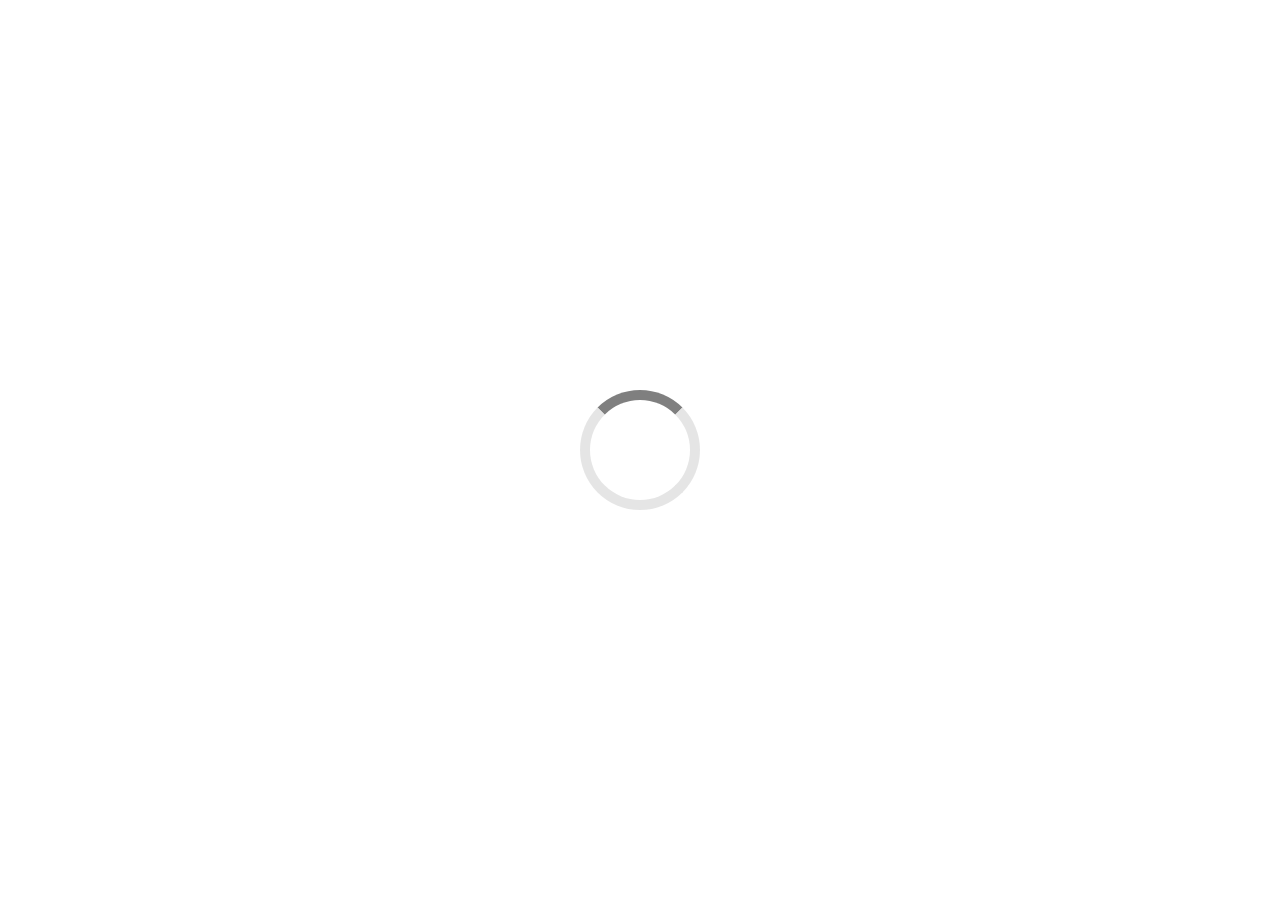
<file: ImageBuild/deploy/webserver/webclient.html>
<!DOCTYPE html><html lang="en"><head>
  <meta charset="utf-8">
  <title>Mgweb</title>
  <base href=".">
  <meta name="viewport" content="width=device-width, initial-scale=1">
  <link rel="icon" type="image/x-icon" href="favicon.ico">
<link rel="stylesheet" href="styles.b0e175b29efe8076.css" media="print" onload="this.media='all'"><noscript><link rel="stylesheet" href="styles.b0e175b29efe8076.css"></noscript></head>
<body>
  <app-root></app-root>
<script src="runtime.807ce020e4f7072e.js" type="module"></script><script src="polyfills.02e382545a4b0af5.js" type="module"></script><script src="main.3b94483bfff0ab30.js" type="module"></script>

</body></html>
</file>
<file: ImageBuild/deploy/webserver/styles.b0e175b29efe8076.css>
.mat-badge-content{font-weight:600;font-size:12px;font-family:Roboto,Helvetica Neue,sans-serif}.mat-badge-small .mat-badge-content{font-size:9px}.mat-badge-large .mat-badge-content{font-size:24px}.mat-h1,.mat-headline,.mat-typography .mat-h1,.mat-typography .mat-headline,.mat-typography h1{font:400 24px/32px Roboto,Helvetica Neue,sans-serif;letter-spacing:normal;margin:0 0 16px}.mat-h2,.mat-title,.mat-typography .mat-h2,.mat-typography .mat-title,.mat-typography h2{font:500 20px/32px Roboto,Helvetica Neue,sans-serif;letter-spacing:normal;margin:0 0 16px}.mat-h3,.mat-subheading-2,.mat-typography .mat-h3,.mat-typography .mat-subheading-2,.mat-typography h3{font:400 16px/28px Roboto,Helvetica Neue,sans-serif;letter-spacing:normal;margin:0 0 16px}.mat-h4,.mat-subheading-1,.mat-typography .mat-h4,.mat-typography .mat-subheading-1,.mat-typography h4{font:400 15px/24px Roboto,Helvetica Neue,sans-serif;letter-spacing:normal;margin:0 0 16px}.mat-h5,.mat-typography .mat-h5,.mat-typography h5{font:400 11.62px/20px Roboto,Helvetica Neue,sans-serif;margin:0 0 12px}.mat-h6,.mat-typography .mat-h6,.mat-typography h6{font:400 9.38px/20px Roboto,Helvetica Neue,sans-serif;margin:0 0 12px}.mat-body-strong,.mat-body-2,.mat-typography .mat-body-strong,.mat-typography .mat-body-2{font:500 14px/24px Roboto,Helvetica Neue,sans-serif;letter-spacing:normal}.mat-body,.mat-body-1,.mat-typography .mat-body,.mat-typography .mat-body-1,.mat-typography{font:400 14px/20px Roboto,Helvetica Neue,sans-serif;letter-spacing:normal}.mat-body p,.mat-body-1 p,.mat-typography .mat-body p,.mat-typography .mat-body-1 p,.mat-typography p{margin:0 0 12px}.mat-small,.mat-caption,.mat-typography .mat-small,.mat-typography .mat-caption{font:400 12px/20px Roboto,Helvetica Neue,sans-serif;letter-spacing:normal}.mat-display-4,.mat-typography .mat-display-4{font:300 112px/112px Roboto,Helvetica Neue,sans-serif;letter-spacing:-.05em;margin:0 0 56px}.mat-display-3,.mat-typography .mat-display-3{font:400 56px/56px Roboto,Helvetica Neue,sans-serif;letter-spacing:-.02em;margin:0 0 64px}.mat-display-2,.mat-typography .mat-display-2{font:400 45px/48px Roboto,Helvetica Neue,sans-serif;letter-spacing:-.005em;margin:0 0 64px}.mat-display-1,.mat-typography .mat-display-1{font:400 34px/40px Roboto,Helvetica Neue,sans-serif;letter-spacing:normal;margin:0 0 64px}.mat-bottom-sheet-container{font:400 14px/20px Roboto,Helvetica Neue,sans-serif;letter-spacing:normal}.mat-button,.mat-raised-button,.mat-icon-button,.mat-stroked-button,.mat-flat-button,.mat-fab,.mat-mini-fab{font-family:Roboto,Helvetica Neue,sans-serif;font-size:14px;font-weight:500}.mat-button-toggle,.mat-card{font-family:Roboto,Helvetica Neue,sans-serif}.mat-card-title{font-size:24px;font-weight:500}.mat-card-header .mat-card-title{font-size:20px}.mat-card-subtitle,.mat-card-content{font-size:14px}.mat-checkbox{font-family:Roboto,Helvetica Neue,sans-serif}.mat-checkbox-layout .mat-checkbox-label{line-height:24px}.mat-chip{font-size:14px;font-weight:500}.mat-chip .mat-chip-trailing-icon.mat-icon,.mat-chip .mat-chip-remove.mat-icon{font-size:18px}.mat-table{font-family:Roboto,Helvetica Neue,sans-serif}.mat-header-cell{font-size:12px;font-weight:500}.mat-cell,.mat-footer-cell{font-size:14px}.mat-calendar{font-family:Roboto,Helvetica Neue,sans-serif}.mat-calendar-body{font-size:13px}.mat-calendar-body-label,.mat-calendar-period-button{font-size:14px;font-weight:500}.mat-calendar-table-header th{font-size:11px;font-weight:400}.mat-dialog-title{font:500 20px/32px Roboto,Helvetica Neue,sans-serif;letter-spacing:normal}.mat-expansion-panel-header{font-family:Roboto,Helvetica Neue,sans-serif;font-size:15px;font-weight:400}.mat-expansion-panel-content{font:400 14px/20px Roboto,Helvetica Neue,sans-serif;letter-spacing:normal}.mat-form-field{font-size:inherit;font-weight:400;line-height:1.125;font-family:Roboto,Helvetica Neue,sans-serif;letter-spacing:normal}.mat-form-field-wrapper{padding-bottom:1.34375em}.mat-form-field-prefix .mat-icon,.mat-form-field-suffix .mat-icon{font-size:150%;line-height:1.125}.mat-form-field-prefix .mat-icon-button,.mat-form-field-suffix .mat-icon-button{height:1.5em;width:1.5em}.mat-form-field-prefix .mat-icon-button .mat-icon,.mat-form-field-suffix .mat-icon-button .mat-icon{height:1.125em;line-height:1.125}.mat-form-field-infix{padding:.5em 0;border-top:.84375em solid transparent}.mat-form-field-can-float.mat-form-field-should-float .mat-form-field-label,.mat-form-field-can-float .mat-input-server:focus+.mat-form-field-label-wrapper .mat-form-field-label{transform:translateY(-1.34375em) scale(.75);width:133.3333333333%}.mat-form-field-can-float .mat-input-server[label]:not(:label-shown)+.mat-form-field-label-wrapper .mat-form-field-label{transform:translateY(-1.34374em) scale(.75);width:133.3333433333%}.mat-form-field-label-wrapper{top:-.84375em;padding-top:.84375em}.mat-form-field-label{top:1.34375em}.mat-form-field-underline{bottom:1.34375em}.mat-form-field-subscript-wrapper{font-size:75%;margin-top:.6666666667em;top:calc(100% - 1.7916666667em)}.mat-form-field-appearance-legacy .mat-form-field-wrapper{padding-bottom:1.25em}.mat-form-field-appearance-legacy .mat-form-field-infix{padding:.4375em 0}.mat-form-field-appearance-legacy.mat-form-field-can-float.mat-form-field-should-float .mat-form-field-label,.mat-form-field-appearance-legacy.mat-form-field-can-float .mat-input-server:focus+.mat-form-field-label-wrapper .mat-form-field-label{transform:translateY(-1.28125em) scale(.75) perspective(100px) translateZ(.001px);width:133.3333333333%}.mat-form-field-appearance-legacy.mat-form-field-can-float .mat-form-field-autofill-control:-webkit-autofill+.mat-form-field-label-wrapper .mat-form-field-label{transform:translateY(-1.28125em) scale(.75) perspective(100px) translateZ(.00101px);width:133.3333433333%}.mat-form-field-appearance-legacy.mat-form-field-can-float .mat-input-server[label]:not(:label-shown)+.mat-form-field-label-wrapper .mat-form-field-label{transform:translateY(-1.28125em) scale(.75) perspective(100px) translateZ(.00102px);width:133.3333533333%}.mat-form-field-appearance-legacy .mat-form-field-label{top:1.28125em}.mat-form-field-appearance-legacy .mat-form-field-underline{bottom:1.25em}.mat-form-field-appearance-legacy .mat-form-field-subscript-wrapper{margin-top:.5416666667em;top:calc(100% - 1.6666666667em)}@media print{.mat-form-field-appearance-legacy.mat-form-field-can-float.mat-form-field-should-float .mat-form-field-label,.mat-form-field-appearance-legacy.mat-form-field-can-float .mat-input-server:focus+.mat-form-field-label-wrapper .mat-form-field-label{transform:translateY(-1.28122em) scale(.75)}.mat-form-field-appearance-legacy.mat-form-field-can-float .mat-form-field-autofill-control:-webkit-autofill+.mat-form-field-label-wrapper .mat-form-field-label{transform:translateY(-1.28121em) scale(.75)}.mat-form-field-appearance-legacy.mat-form-field-can-float .mat-input-server[label]:not(:label-shown)+.mat-form-field-label-wrapper .mat-form-field-label{transform:translateY(-1.2812em) scale(.75)}}.mat-form-field-appearance-fill .mat-form-field-infix{padding:.25em 0 .75em}.mat-form-field-appearance-fill .mat-form-field-label{top:1.09375em;margin-top:-.5em}.mat-form-field-appearance-fill.mat-form-field-can-float.mat-form-field-should-float .mat-form-field-label,.mat-form-field-appearance-fill.mat-form-field-can-float .mat-input-server:focus+.mat-form-field-label-wrapper .mat-form-field-label{transform:translateY(-.59375em) scale(.75);width:133.3333333333%}.mat-form-field-appearance-fill.mat-form-field-can-float .mat-input-server[label]:not(:label-shown)+.mat-form-field-label-wrapper .mat-form-field-label{transform:translateY(-.59374em) scale(.75);width:133.3333433333%}.mat-form-field-appearance-outline .mat-form-field-infix{padding:1em 0}.mat-form-field-appearance-outline .mat-form-field-label{top:1.84375em;margin-top:-.25em}.mat-form-field-appearance-outline.mat-form-field-can-float.mat-form-field-should-float .mat-form-field-label,.mat-form-field-appearance-outline.mat-form-field-can-float .mat-input-server:focus+.mat-form-field-label-wrapper .mat-form-field-label{transform:translateY(-1.59375em) scale(.75);width:133.3333333333%}.mat-form-field-appearance-outline.mat-form-field-can-float .mat-input-server[label]:not(:label-shown)+.mat-form-field-label-wrapper .mat-form-field-label{transform:translateY(-1.59374em) scale(.75);width:133.3333433333%}.mat-grid-tile-header,.mat-grid-tile-footer{font-size:14px}.mat-grid-tile-header .mat-line,.mat-grid-tile-footer .mat-line{white-space:nowrap;overflow:hidden;text-overflow:ellipsis;display:block;box-sizing:border-box}.mat-grid-tile-header .mat-line:nth-child(n+2),.mat-grid-tile-footer .mat-line:nth-child(n+2){font-size:12px}input.mat-input-element{margin-top:-.0625em}.mat-menu-item{font-family:Roboto,Helvetica Neue,sans-serif;font-size:14px;font-weight:400}.mat-paginator,.mat-paginator-page-size .mat-select-trigger{font-family:Roboto,Helvetica Neue,sans-serif;font-size:12px}.mat-radio-button,.mat-select{font-family:Roboto,Helvetica Neue,sans-serif}.mat-select-trigger{height:1.125em}.mat-slide-toggle-content{font-family:Roboto,Helvetica Neue,sans-serif}.mat-slider-thumb-label-text{font-family:Roboto,Helvetica Neue,sans-serif;font-size:12px;font-weight:500}.mat-stepper-vertical,.mat-stepper-horizontal{font-family:Roboto,Helvetica Neue,sans-serif}.mat-step-label{font-size:14px;font-weight:400}.mat-step-sub-label-error{font-weight:400}.mat-step-label-error{font-size:14px}.mat-step-label-selected{font-size:14px;font-weight:500}.mat-tab-group{font-family:Roboto,Helvetica Neue,sans-serif}.mat-tab-label,.mat-tab-link{font-family:Roboto,Helvetica Neue,sans-serif;font-size:14px;font-weight:500}.mat-toolbar,.mat-toolbar h1,.mat-toolbar h2,.mat-toolbar h3,.mat-toolbar h4,.mat-toolbar h5,.mat-toolbar h6{font:500 20px/32px Roboto,Helvetica Neue,sans-serif;letter-spacing:normal;margin:0}.mat-tooltip{font-family:Roboto,Helvetica Neue,sans-serif;font-size:10px;padding-top:6px;padding-bottom:6px}.mat-tooltip-handset{font-size:14px;padding-top:8px;padding-bottom:8px}.mat-list-item,.mat-list-option{font-family:Roboto,Helvetica Neue,sans-serif}.mat-list-base .mat-list-item{font-size:16px}.mat-list-base .mat-list-item .mat-line{white-space:nowrap;overflow:hidden;text-overflow:ellipsis;display:block;box-sizing:border-box}.mat-list-base .mat-list-item .mat-line:nth-child(n+2){font-size:14px}.mat-list-base .mat-list-option{font-size:16px}.mat-list-base .mat-list-option .mat-line{white-space:nowrap;overflow:hidden;text-overflow:ellipsis;display:block;box-sizing:border-box}.mat-list-base .mat-list-option .mat-line:nth-child(n+2){font-size:14px}.mat-list-base .mat-subheader{font-family:Roboto,Helvetica Neue,sans-serif;font-size:14px;font-weight:500}.mat-list-base[dense] .mat-list-item{font-size:12px}.mat-list-base[dense] .mat-list-item .mat-line{white-space:nowrap;overflow:hidden;text-overflow:ellipsis;display:block;box-sizing:border-box}.mat-list-base[dense] .mat-list-item .mat-line:nth-child(n+2){font-size:12px}.mat-list-base[dense] .mat-list-option{font-size:12px}.mat-list-base[dense] .mat-list-option .mat-line{white-space:nowrap;overflow:hidden;text-overflow:ellipsis;display:block;box-sizing:border-box}.mat-list-base[dense] .mat-list-option .mat-line:nth-child(n+2){font-size:12px}.mat-list-base[dense] .mat-subheader{font-family:Roboto,Helvetica Neue,sans-serif;font-size:12px;font-weight:500}.mat-option{font-family:Roboto,Helvetica Neue,sans-serif;font-size:16px}.mat-optgroup-label{font:500 14px/24px Roboto,Helvetica Neue,sans-serif;letter-spacing:normal}.mat-simple-snackbar{font-family:Roboto,Helvetica Neue,sans-serif;font-size:14px}.mat-simple-snackbar-action{line-height:1;font-family:inherit;font-size:inherit;font-weight:500}.mat-tree{font-family:Roboto,Helvetica Neue,sans-serif}.mat-tree-node,.mat-nested-tree-node{font-weight:400;font-size:14px}.mat-ripple{overflow:hidden;position:relative}.mat-ripple:not(:empty){transform:translateZ(0)}.mat-ripple.mat-ripple-unbounded{overflow:visible}.mat-ripple-element{position:absolute;border-radius:50%;pointer-events:none;transition:opacity,transform 0ms cubic-bezier(0,0,.2,1);transform:scale(0)}.cdk-high-contrast-active .mat-ripple-element{display:none}.cdk-visually-hidden{border:0;clip:rect(0 0 0 0);height:1px;margin:-1px;overflow:hidden;padding:0;position:absolute;width:1px;white-space:nowrap;outline:0;-webkit-appearance:none;-moz-appearance:none;left:0}[dir=rtl] .cdk-visually-hidden{left:auto;right:0}.cdk-overlay-container,.cdk-global-overlay-wrapper{pointer-events:none;top:0;left:0;height:100%;width:100%}.cdk-overlay-container{position:fixed;z-index:1000}.cdk-overlay-container:empty{display:none}.cdk-global-overlay-wrapper{display:flex;position:absolute;z-index:1000}.cdk-overlay-pane{position:absolute;pointer-events:auto;box-sizing:border-box;z-index:1000;display:flex;max-width:100%;max-height:100%}.cdk-overlay-backdrop{position:absolute;inset:0;z-index:1000;pointer-events:auto;-webkit-tap-highlight-color:transparent;transition:opacity .4s cubic-bezier(.25,.8,.25,1);opacity:0}.cdk-overlay-backdrop.cdk-overlay-backdrop-showing{opacity:1}.cdk-high-contrast-active .cdk-overlay-backdrop.cdk-overlay-backdrop-showing{opacity:.6}.cdk-overlay-dark-backdrop{background:rgba(0,0,0,.32)}.cdk-overlay-transparent-backdrop{transition:visibility 1ms linear,opacity 1ms linear;visibility:hidden;opacity:1}.cdk-overlay-transparent-backdrop.cdk-overlay-backdrop-showing{opacity:0;visibility:visible}.cdk-overlay-connected-position-bounding-box{position:absolute;z-index:1000;display:flex;flex-direction:column;min-width:1px;min-height:1px}.cdk-global-scrollblock{position:fixed;width:100%;overflow-y:scroll}textarea.cdk-textarea-autosize{resize:none}textarea.cdk-textarea-autosize-measuring{padding:2px 0!important;box-sizing:content-box!important;height:auto!important;overflow:hidden!important}textarea.cdk-textarea-autosize-measuring-firefox{padding:2px 0!important;box-sizing:content-box!important;height:0!important}@keyframes cdk-text-field-autofill-start{}@keyframes cdk-text-field-autofill-end{}.cdk-text-field-autofill-monitored:-webkit-autofill{animation:cdk-text-field-autofill-start 0s 1ms}.cdk-text-field-autofill-monitored:not(:-webkit-autofill){animation:cdk-text-field-autofill-end 0s 1ms}.mat-focus-indicator,.mat-mdc-focus-indicator{position:relative}.mat-ripple-element{background-color:#0000001a}.mat-option{color:#000000de}.mat-option:hover:not(.mat-option-disabled),.mat-option:focus:not(.mat-option-disabled){background:rgba(0,0,0,.04)}.mat-option.mat-selected:not(.mat-option-multiple):not(.mat-option-disabled){background:rgba(0,0,0,.04)}.mat-option.mat-active{background:rgba(0,0,0,.04);color:#000000de}.mat-option.mat-option-disabled{color:#00000061}.mat-primary .mat-option.mat-selected:not(.mat-option-disabled){color:#3f51b5}.mat-accent .mat-option.mat-selected:not(.mat-option-disabled){color:#ff4081}.mat-warn .mat-option.mat-selected:not(.mat-option-disabled){color:#f44336}.mat-optgroup-label{color:#0000008a}.mat-optgroup-disabled .mat-optgroup-label{color:#00000061}.mat-pseudo-checkbox{color:#0000008a}.mat-pseudo-checkbox:after{color:#fafafa}.mat-pseudo-checkbox-disabled{color:#b0b0b0}.mat-primary .mat-pseudo-checkbox-checked,.mat-primary .mat-pseudo-checkbox-indeterminate{background:#3f51b5}.mat-pseudo-checkbox-checked,.mat-pseudo-checkbox-indeterminate,.mat-accent .mat-pseudo-checkbox-checked,.mat-accent .mat-pseudo-checkbox-indeterminate{background:#ff4081}.mat-warn .mat-pseudo-checkbox-checked,.mat-warn .mat-pseudo-checkbox-indeterminate{background:#f44336}.mat-pseudo-checkbox-checked.mat-pseudo-checkbox-disabled,.mat-pseudo-checkbox-indeterminate.mat-pseudo-checkbox-disabled{background:#b0b0b0}.mat-app-background{background-color:#fafafa;color:#000000de}.mat-elevation-z0{box-shadow:0 0 #0003,0 0 #00000024,0 0 #0000001f}.mat-elevation-z1{box-shadow:0 2px 1px -1px #0003,0 1px 1px #00000024,0 1px 3px #0000001f}.mat-elevation-z2{box-shadow:0 3px 1px -2px #0003,0 2px 2px #00000024,0 1px 5px #0000001f}.mat-elevation-z3{box-shadow:0 3px 3px -2px #0003,0 3px 4px #00000024,0 1px 8px #0000001f}.mat-elevation-z4{box-shadow:0 2px 4px -1px #0003,0 4px 5px #00000024,0 1px 10px #0000001f}.mat-elevation-z5{box-shadow:0 3px 5px -1px #0003,0 5px 8px #00000024,0 1px 14px #0000001f}.mat-elevation-z6{box-shadow:0 3px 5px -1px #0003,0 6px 10px #00000024,0 1px 18px #0000001f}.mat-elevation-z7{box-shadow:0 4px 5px -2px #0003,0 7px 10px 1px #00000024,0 2px 16px 1px #0000001f}.mat-elevation-z8{box-shadow:0 5px 5px -3px #0003,0 8px 10px 1px #00000024,0 3px 14px 2px #0000001f}.mat-elevation-z9{box-shadow:0 5px 6px -3px #0003,0 9px 12px 1px #00000024,0 3px 16px 2px #0000001f}.mat-elevation-z10{box-shadow:0 6px 6px -3px #0003,0 10px 14px 1px #00000024,0 4px 18px 3px #0000001f}.mat-elevation-z11{box-shadow:0 6px 7px -4px #0003,0 11px 15px 1px #00000024,0 4px 20px 3px #0000001f}.mat-elevation-z12{box-shadow:0 7px 8px -4px #0003,0 12px 17px 2px #00000024,0 5px 22px 4px #0000001f}.mat-elevation-z13{box-shadow:0 7px 8px -4px #0003,0 13px 19px 2px #00000024,0 5px 24px 4px #0000001f}.mat-elevation-z14{box-shadow:0 7px 9px -4px #0003,0 14px 21px 2px #00000024,0 5px 26px 4px #0000001f}.mat-elevation-z15{box-shadow:0 8px 9px -5px #0003,0 15px 22px 2px #00000024,0 6px 28px 5px #0000001f}.mat-elevation-z16{box-shadow:0 8px 10px -5px #0003,0 16px 24px 2px #00000024,0 6px 30px 5px #0000001f}.mat-elevation-z17{box-shadow:0 8px 11px -5px #0003,0 17px 26px 2px #00000024,0 6px 32px 5px #0000001f}.mat-elevation-z18{box-shadow:0 9px 11px -5px #0003,0 18px 28px 2px #00000024,0 7px 34px 6px #0000001f}.mat-elevation-z19{box-shadow:0 9px 12px -6px #0003,0 19px 29px 2px #00000024,0 7px 36px 6px #0000001f}.mat-elevation-z20{box-shadow:0 10px 13px -6px #0003,0 20px 31px 3px #00000024,0 8px 38px 7px #0000001f}.mat-elevation-z21{box-shadow:0 10px 13px -6px #0003,0 21px 33px 3px #00000024,0 8px 40px 7px #0000001f}.mat-elevation-z22{box-shadow:0 10px 14px -6px #0003,0 22px 35px 3px #00000024,0 8px 42px 7px #0000001f}.mat-elevation-z23{box-shadow:0 11px 14px -7px #0003,0 23px 36px 3px #00000024,0 9px 44px 8px #0000001f}.mat-elevation-z24{box-shadow:0 11px 15px -7px #0003,0 24px 38px 3px #00000024,0 9px 46px 8px #0000001f}.mat-theme-loaded-marker{display:none}.mat-autocomplete-panel{background:#fff;color:#000000de}.mat-autocomplete-panel:not([class*=mat-elevation-z]){box-shadow:0 2px 4px -1px #0003,0 4px 5px #00000024,0 1px 10px #0000001f}.mat-autocomplete-panel .mat-option.mat-selected:not(.mat-active):not(:hover){background:#fff}.mat-autocomplete-panel .mat-option.mat-selected:not(.mat-active):not(:hover):not(.mat-option-disabled){color:#000000de}.mat-badge{position:relative}.mat-badge.mat-badge{overflow:visible}.mat-badge-hidden .mat-badge-content{display:none}.mat-badge-content{position:absolute;text-align:center;display:inline-block;border-radius:50%;transition:transform .2s ease-in-out;transform:scale(.6);overflow:hidden;white-space:nowrap;text-overflow:ellipsis;pointer-events:none}.ng-animate-disabled .mat-badge-content,.mat-badge-content._mat-animation-noopable{transition:none}.mat-badge-content.mat-badge-active{transform:none}.mat-badge-small .mat-badge-content{width:16px;height:16px;line-height:16px}.mat-badge-small.mat-badge-above .mat-badge-content{top:-8px}.mat-badge-small.mat-badge-below .mat-badge-content{bottom:-8px}.mat-badge-small.mat-badge-before .mat-badge-content{left:-16px}[dir=rtl] .mat-badge-small.mat-badge-before .mat-badge-content{left:auto;right:-16px}.mat-badge-small.mat-badge-after .mat-badge-content{right:-16px}[dir=rtl] .mat-badge-small.mat-badge-after .mat-badge-content{right:auto;left:-16px}.mat-badge-small.mat-badge-overlap.mat-badge-before .mat-badge-content{left:-8px}[dir=rtl] .mat-badge-small.mat-badge-overlap.mat-badge-before .mat-badge-content{left:auto;right:-8px}.mat-badge-small.mat-badge-overlap.mat-badge-after .mat-badge-content{right:-8px}[dir=rtl] .mat-badge-small.mat-badge-overlap.mat-badge-after .mat-badge-content{right:auto;left:-8px}.mat-badge-medium .mat-badge-content{width:22px;height:22px;line-height:22px}.mat-badge-medium.mat-badge-above .mat-badge-content{top:-11px}.mat-badge-medium.mat-badge-below .mat-badge-content{bottom:-11px}.mat-badge-medium.mat-badge-before .mat-badge-content{left:-22px}[dir=rtl] .mat-badge-medium.mat-badge-before .mat-badge-content{left:auto;right:-22px}.mat-badge-medium.mat-badge-after .mat-badge-content{right:-22px}[dir=rtl] .mat-badge-medium.mat-badge-after .mat-badge-content{right:auto;left:-22px}.mat-badge-medium.mat-badge-overlap.mat-badge-before .mat-badge-content{left:-11px}[dir=rtl] .mat-badge-medium.mat-badge-overlap.mat-badge-before .mat-badge-content{left:auto;right:-11px}.mat-badge-medium.mat-badge-overlap.mat-badge-after .mat-badge-content{right:-11px}[dir=rtl] .mat-badge-medium.mat-badge-overlap.mat-badge-after .mat-badge-content{right:auto;left:-11px}.mat-badge-large .mat-badge-content{width:28px;height:28px;line-height:28px}.mat-badge-large.mat-badge-above .mat-badge-content{top:-14px}.mat-badge-large.mat-badge-below .mat-badge-content{bottom:-14px}.mat-badge-large.mat-badge-before .mat-badge-content{left:-28px}[dir=rtl] .mat-badge-large.mat-badge-before .mat-badge-content{left:auto;right:-28px}.mat-badge-large.mat-badge-after .mat-badge-content{right:-28px}[dir=rtl] .mat-badge-large.mat-badge-after .mat-badge-content{right:auto;left:-28px}.mat-badge-large.mat-badge-overlap.mat-badge-before .mat-badge-content{left:-14px}[dir=rtl] .mat-badge-large.mat-badge-overlap.mat-badge-before .mat-badge-content{left:auto;right:-14px}.mat-badge-large.mat-badge-overlap.mat-badge-after .mat-badge-content{right:-14px}[dir=rtl] .mat-badge-large.mat-badge-overlap.mat-badge-after .mat-badge-content{right:auto;left:-14px}.mat-badge-content{color:#fff;background:#3f51b5}.cdk-high-contrast-active .mat-badge-content{outline:solid 1px;border-radius:0}.mat-badge-accent .mat-badge-content{background:#ff4081;color:#fff}.mat-badge-warn .mat-badge-content{color:#fff;background:#f44336}.mat-badge-disabled .mat-badge-content{background:#b9b9b9;color:#00000061}.mat-bottom-sheet-container{box-shadow:0 8px 10px -5px #0003,0 16px 24px 2px #00000024,0 6px 30px 5px #0000001f;background:#fff;color:#000000de}.mat-button,.mat-icon-button,.mat-stroked-button{color:inherit;background:transparent}.mat-button.mat-primary,.mat-icon-button.mat-primary,.mat-stroked-button.mat-primary{color:#3f51b5}.mat-button.mat-accent,.mat-icon-button.mat-accent,.mat-stroked-button.mat-accent{color:#ff4081}.mat-button.mat-warn,.mat-icon-button.mat-warn,.mat-stroked-button.mat-warn{color:#f44336}.mat-button.mat-primary.mat-button-disabled,.mat-button.mat-accent.mat-button-disabled,.mat-button.mat-warn.mat-button-disabled,.mat-button.mat-button-disabled.mat-button-disabled,.mat-icon-button.mat-primary.mat-button-disabled,.mat-icon-button.mat-accent.mat-button-disabled,.mat-icon-button.mat-warn.mat-button-disabled,.mat-icon-button.mat-button-disabled.mat-button-disabled,.mat-stroked-button.mat-primary.mat-button-disabled,.mat-stroked-button.mat-accent.mat-button-disabled,.mat-stroked-button.mat-warn.mat-button-disabled,.mat-stroked-button.mat-button-disabled.mat-button-disabled{color:#00000042}.mat-button.mat-primary .mat-button-focus-overlay,.mat-icon-button.mat-primary .mat-button-focus-overlay,.mat-stroked-button.mat-primary .mat-button-focus-overlay{background-color:#3f51b5}.mat-button.mat-accent .mat-button-focus-overlay,.mat-icon-button.mat-accent .mat-button-focus-overlay,.mat-stroked-button.mat-accent .mat-button-focus-overlay{background-color:#ff4081}.mat-button.mat-warn .mat-button-focus-overlay,.mat-icon-button.mat-warn .mat-button-focus-overlay,.mat-stroked-button.mat-warn .mat-button-focus-overlay{background-color:#f44336}.mat-button.mat-button-disabled .mat-button-focus-overlay,.mat-icon-button.mat-button-disabled .mat-button-focus-overlay,.mat-stroked-button.mat-button-disabled .mat-button-focus-overlay{background-color:transparent}.mat-button .mat-ripple-element,.mat-icon-button .mat-ripple-element,.mat-stroked-button .mat-ripple-element{opacity:.1;background-color:currentColor}.mat-button-focus-overlay{background:#000}.mat-stroked-button:not(.mat-button-disabled){border-color:#0000001f}.mat-flat-button,.mat-raised-button,.mat-fab,.mat-mini-fab{color:#000000de;background-color:#fff}.mat-flat-button.mat-primary,.mat-raised-button.mat-primary,.mat-fab.mat-primary,.mat-mini-fab.mat-primary,.mat-flat-button.mat-accent,.mat-raised-button.mat-accent,.mat-fab.mat-accent,.mat-mini-fab.mat-accent,.mat-flat-button.mat-warn,.mat-raised-button.mat-warn,.mat-fab.mat-warn,.mat-mini-fab.mat-warn{color:#fff}.mat-flat-button.mat-primary.mat-button-disabled,.mat-flat-button.mat-accent.mat-button-disabled,.mat-flat-button.mat-warn.mat-button-disabled,.mat-flat-button.mat-button-disabled.mat-button-disabled,.mat-raised-button.mat-primary.mat-button-disabled,.mat-raised-button.mat-accent.mat-button-disabled,.mat-raised-button.mat-warn.mat-button-disabled,.mat-raised-button.mat-button-disabled.mat-button-disabled,.mat-fab.mat-primary.mat-button-disabled,.mat-fab.mat-accent.mat-button-disabled,.mat-fab.mat-warn.mat-button-disabled,.mat-fab.mat-button-disabled.mat-button-disabled,.mat-mini-fab.mat-primary.mat-button-disabled,.mat-mini-fab.mat-accent.mat-button-disabled,.mat-mini-fab.mat-warn.mat-button-disabled,.mat-mini-fab.mat-button-disabled.mat-button-disabled{color:#00000042}.mat-flat-button.mat-primary,.mat-raised-button.mat-primary,.mat-fab.mat-primary,.mat-mini-fab.mat-primary{background-color:#3f51b5}.mat-flat-button.mat-accent,.mat-raised-button.mat-accent,.mat-fab.mat-accent,.mat-mini-fab.mat-accent{background-color:#ff4081}.mat-flat-button.mat-warn,.mat-raised-button.mat-warn,.mat-fab.mat-warn,.mat-mini-fab.mat-warn{background-color:#f44336}.mat-flat-button.mat-primary.mat-button-disabled,.mat-flat-button.mat-accent.mat-button-disabled,.mat-flat-button.mat-warn.mat-button-disabled,.mat-flat-button.mat-button-disabled.mat-button-disabled,.mat-raised-button.mat-primary.mat-button-disabled,.mat-raised-button.mat-accent.mat-button-disabled,.mat-raised-button.mat-warn.mat-button-disabled,.mat-raised-button.mat-button-disabled.mat-button-disabled,.mat-fab.mat-primary.mat-button-disabled,.mat-fab.mat-accent.mat-button-disabled,.mat-fab.mat-warn.mat-button-disabled,.mat-fab.mat-button-disabled.mat-button-disabled,.mat-mini-fab.mat-primary.mat-button-disabled,.mat-mini-fab.mat-accent.mat-button-disabled,.mat-mini-fab.mat-warn.mat-button-disabled,.mat-mini-fab.mat-button-disabled.mat-button-disabled{background-color:#0000001f}.mat-flat-button.mat-primary .mat-ripple-element,.mat-raised-button.mat-primary .mat-ripple-element,.mat-fab.mat-primary .mat-ripple-element,.mat-mini-fab.mat-primary .mat-ripple-element,.mat-flat-button.mat-accent .mat-ripple-element,.mat-raised-button.mat-accent .mat-ripple-element,.mat-fab.mat-accent .mat-ripple-element,.mat-mini-fab.mat-accent .mat-ripple-element,.mat-flat-button.mat-warn .mat-ripple-element,.mat-raised-button.mat-warn .mat-ripple-element,.mat-fab.mat-warn .mat-ripple-element,.mat-mini-fab.mat-warn .mat-ripple-element{background-color:#ffffff1a}.mat-stroked-button:not([class*=mat-elevation-z]),.mat-flat-button:not([class*=mat-elevation-z]){box-shadow:0 0 #0003,0 0 #00000024,0 0 #0000001f}.mat-raised-button:not([class*=mat-elevation-z]){box-shadow:0 3px 1px -2px #0003,0 2px 2px #00000024,0 1px 5px #0000001f}.mat-raised-button:not(.mat-button-disabled):active:not([class*=mat-elevation-z]){box-shadow:0 5px 5px -3px #0003,0 8px 10px 1px #00000024,0 3px 14px 2px #0000001f}.mat-raised-button.mat-button-disabled:not([class*=mat-elevation-z]){box-shadow:0 0 #0003,0 0 #00000024,0 0 #0000001f}.mat-fab:not([class*=mat-elevation-z]),.mat-mini-fab:not([class*=mat-elevation-z]){box-shadow:0 3px 5px -1px #0003,0 6px 10px #00000024,0 1px 18px #0000001f}.mat-fab:not(.mat-button-disabled):active:not([class*=mat-elevation-z]),.mat-mini-fab:not(.mat-button-disabled):active:not([class*=mat-elevation-z]){box-shadow:0 7px 8px -4px #0003,0 12px 17px 2px #00000024,0 5px 22px 4px #0000001f}.mat-fab.mat-button-disabled:not([class*=mat-elevation-z]),.mat-mini-fab.mat-button-disabled:not([class*=mat-elevation-z]){box-shadow:0 0 #0003,0 0 #00000024,0 0 #0000001f}.mat-button-toggle-standalone:not([class*=mat-elevation-z]),.mat-button-toggle-group:not([class*=mat-elevation-z]){box-shadow:0 3px 1px -2px #0003,0 2px 2px #00000024,0 1px 5px #0000001f}.mat-button-toggle-standalone.mat-button-toggle-appearance-standard:not([class*=mat-elevation-z]),.mat-button-toggle-group-appearance-standard:not([class*=mat-elevation-z]){box-shadow:none}.mat-button-toggle{color:#00000061}.mat-button-toggle .mat-button-toggle-focus-overlay{background-color:#0000001f}.mat-button-toggle-appearance-standard{color:#000000de;background:#fff}.mat-button-toggle-appearance-standard .mat-button-toggle-focus-overlay{background-color:#000}.mat-button-toggle-group-appearance-standard .mat-button-toggle+.mat-button-toggle{border-left:solid 1px #e0e0e0}[dir=rtl] .mat-button-toggle-group-appearance-standard .mat-button-toggle+.mat-button-toggle{border-left:none;border-right:solid 1px #e0e0e0}.mat-button-toggle-group-appearance-standard.mat-button-toggle-vertical .mat-button-toggle+.mat-button-toggle{border-left:none;border-right:none;border-top:solid 1px #e0e0e0}.mat-button-toggle-checked{background-color:#e0e0e0;color:#0000008a}.mat-button-toggle-checked.mat-button-toggle-appearance-standard{color:#000000de}.mat-button-toggle-disabled{color:#00000042;background-color:#eee}.mat-button-toggle-disabled.mat-button-toggle-appearance-standard{background:#fff}.mat-button-toggle-disabled.mat-button-toggle-checked{background-color:#bdbdbd}.mat-button-toggle-standalone.mat-button-toggle-appearance-standard,.mat-button-toggle-group-appearance-standard{border:solid 1px #e0e0e0}.mat-button-toggle-appearance-standard .mat-button-toggle-label-content{line-height:48px}.mat-card{background:#fff;color:#000000de}.mat-card:not([class*=mat-elevation-z]){box-shadow:0 2px 1px -1px #0003,0 1px 1px #00000024,0 1px 3px #0000001f}.mat-card.mat-card-flat:not([class*=mat-elevation-z]){box-shadow:0 0 #0003,0 0 #00000024,0 0 #0000001f}.mat-card-subtitle{color:#0000008a}.mat-checkbox-frame{border-color:#0000008a}.mat-checkbox-checkmark{fill:#fafafa}.mat-checkbox-checkmark-path{stroke:#fafafa!important}.mat-checkbox-mixedmark{background-color:#fafafa}.mat-checkbox-indeterminate.mat-primary .mat-checkbox-background,.mat-checkbox-checked.mat-primary .mat-checkbox-background{background-color:#3f51b5}.mat-checkbox-indeterminate.mat-accent .mat-checkbox-background,.mat-checkbox-checked.mat-accent .mat-checkbox-background{background-color:#ff4081}.mat-checkbox-indeterminate.mat-warn .mat-checkbox-background,.mat-checkbox-checked.mat-warn .mat-checkbox-background{background-color:#f44336}.mat-checkbox-disabled.mat-checkbox-checked .mat-checkbox-background,.mat-checkbox-disabled.mat-checkbox-indeterminate .mat-checkbox-background{background-color:#b0b0b0}.mat-checkbox-disabled:not(.mat-checkbox-checked) .mat-checkbox-frame{border-color:#b0b0b0}.mat-checkbox-disabled .mat-checkbox-label{color:#00000061}.mat-checkbox .mat-ripple-element{background-color:#000}.mat-checkbox-checked:not(.mat-checkbox-disabled).mat-primary .mat-ripple-element,.mat-checkbox:active:not(.mat-checkbox-disabled).mat-primary .mat-ripple-element{background:#3f51b5}.mat-checkbox-checked:not(.mat-checkbox-disabled).mat-accent .mat-ripple-element,.mat-checkbox:active:not(.mat-checkbox-disabled).mat-accent .mat-ripple-element{background:#ff4081}.mat-checkbox-checked:not(.mat-checkbox-disabled).mat-warn .mat-ripple-element,.mat-checkbox:active:not(.mat-checkbox-disabled).mat-warn .mat-ripple-element{background:#f44336}.mat-chip.mat-standard-chip{background-color:#e0e0e0;color:#000000de}.mat-chip.mat-standard-chip .mat-chip-remove{color:#000000de;opacity:.4}.mat-chip.mat-standard-chip:not(.mat-chip-disabled):active{box-shadow:0 3px 3px -2px #0003,0 3px 4px #00000024,0 1px 8px #0000001f}.mat-chip.mat-standard-chip:not(.mat-chip-disabled) .mat-chip-remove:hover{opacity:.54}.mat-chip.mat-standard-chip.mat-chip-disabled{opacity:.4}.mat-chip.mat-standard-chip:after{background:#000}.mat-chip.mat-standard-chip.mat-chip-selected.mat-primary{background-color:#3f51b5;color:#fff}.mat-chip.mat-standard-chip.mat-chip-selected.mat-primary .mat-chip-remove{color:#fff;opacity:.4}.mat-chip.mat-standard-chip.mat-chip-selected.mat-primary .mat-ripple-element{background-color:#ffffff1a}.mat-chip.mat-standard-chip.mat-chip-selected.mat-warn{background-color:#f44336;color:#fff}.mat-chip.mat-standard-chip.mat-chip-selected.mat-warn .mat-chip-remove{color:#fff;opacity:.4}.mat-chip.mat-standard-chip.mat-chip-selected.mat-warn .mat-ripple-element{background-color:#ffffff1a}.mat-chip.mat-standard-chip.mat-chip-selected.mat-accent{background-color:#ff4081;color:#fff}.mat-chip.mat-standard-chip.mat-chip-selected.mat-accent .mat-chip-remove{color:#fff;opacity:.4}.mat-chip.mat-standard-chip.mat-chip-selected.mat-accent .mat-ripple-element{background-color:#ffffff1a}.mat-table{background:#fff}.mat-table thead,.mat-table tbody,.mat-table tfoot,mat-header-row,mat-row,mat-footer-row,[mat-header-row],[mat-row],[mat-footer-row],.mat-table-sticky{background:inherit}mat-row,mat-header-row,mat-footer-row,th.mat-header-cell,td.mat-cell,td.mat-footer-cell{border-bottom-color:#0000001f}.mat-header-cell{color:#0000008a}.mat-cell,.mat-footer-cell{color:#000000de}.mat-calendar-arrow{fill:#0000008a}.mat-datepicker-toggle,.mat-datepicker-content .mat-calendar-next-button,.mat-datepicker-content .mat-calendar-previous-button{color:#0000008a}.mat-calendar-table-header-divider:after{background:rgba(0,0,0,.12)}.mat-calendar-table-header,.mat-calendar-body-label{color:#0000008a}.mat-calendar-body-cell-content,.mat-date-range-input-separator{color:#000000de;border-color:transparent}.mat-calendar-body-disabled>.mat-calendar-body-cell-content:not(.mat-calendar-body-selected):not(.mat-calendar-body-comparison-identical){color:#00000061}.mat-form-field-disabled .mat-date-range-input-separator{color:#00000061}.mat-calendar-body-in-preview{color:#0000003d}.mat-calendar-body-today:not(.mat-calendar-body-selected):not(.mat-calendar-body-comparison-identical){border-color:#00000061}.mat-calendar-body-disabled>.mat-calendar-body-today:not(.mat-calendar-body-selected):not(.mat-calendar-body-comparison-identical){border-color:#0000002e}.mat-calendar-body-in-range:before{background:rgba(63,81,181,.2)}.mat-calendar-body-comparison-identical,.mat-calendar-body-in-comparison-range:before{background:rgba(249,171,0,.2)}.mat-calendar-body-comparison-bridge-start:before,[dir=rtl] .mat-calendar-body-comparison-bridge-end:before{background:linear-gradient(to right,rgba(63,81,181,.2) 50%,rgba(249,171,0,.2) 50%)}.mat-calendar-body-comparison-bridge-end:before,[dir=rtl] .mat-calendar-body-comparison-bridge-start:before{background:linear-gradient(to left,rgba(63,81,181,.2) 50%,rgba(249,171,0,.2) 50%)}.mat-calendar-body-in-range>.mat-calendar-body-comparison-identical,.mat-calendar-body-in-comparison-range.mat-calendar-body-in-range:after{background:#a8dab5}.mat-calendar-body-comparison-identical.mat-calendar-body-selected,.mat-calendar-body-in-comparison-range>.mat-calendar-body-selected{background:#46a35e}.mat-calendar-body-selected{background-color:#3f51b5;color:#fff}.mat-calendar-body-disabled>.mat-calendar-body-selected{background-color:#3f51b566}.mat-calendar-body-today.mat-calendar-body-selected{box-shadow:inset 0 0 0 1px #fff}.cdk-keyboard-focused .mat-calendar-body-active>.mat-calendar-body-cell-content:not(.mat-calendar-body-selected):not(.mat-calendar-body-comparison-identical),.cdk-program-focused .mat-calendar-body-active>.mat-calendar-body-cell-content:not(.mat-calendar-body-selected):not(.mat-calendar-body-comparison-identical){background-color:#3f51b54d}@media (hover: hover){.mat-calendar-body-cell:not(.mat-calendar-body-disabled):hover>.mat-calendar-body-cell-content:not(.mat-calendar-body-selected):not(.mat-calendar-body-comparison-identical){background-color:#3f51b54d}}.mat-datepicker-content{box-shadow:0 2px 4px -1px #0003,0 4px 5px #00000024,0 1px 10px #0000001f;background-color:#fff;color:#000000de}.mat-datepicker-content.mat-accent .mat-calendar-body-in-range:before{background:rgba(255,64,129,.2)}.mat-datepicker-content.mat-accent .mat-calendar-body-comparison-identical,.mat-datepicker-content.mat-accent .mat-calendar-body-in-comparison-range:before{background:rgba(249,171,0,.2)}.mat-datepicker-content.mat-accent .mat-calendar-body-comparison-bridge-start:before,.mat-datepicker-content.mat-accent [dir=rtl] .mat-calendar-body-comparison-bridge-end:before{background:linear-gradient(to right,rgba(255,64,129,.2) 50%,rgba(249,171,0,.2) 50%)}.mat-datepicker-content.mat-accent .mat-calendar-body-comparison-bridge-end:before,.mat-datepicker-content.mat-accent [dir=rtl] .mat-calendar-body-comparison-bridge-start:before{background:linear-gradient(to left,rgba(255,64,129,.2) 50%,rgba(249,171,0,.2) 50%)}.mat-datepicker-content.mat-accent .mat-calendar-body-in-range>.mat-calendar-body-comparison-identical,.mat-datepicker-content.mat-accent .mat-calendar-body-in-comparison-range.mat-calendar-body-in-range:after{background:#a8dab5}.mat-datepicker-content.mat-accent .mat-calendar-body-comparison-identical.mat-calendar-body-selected,.mat-datepicker-content.mat-accent .mat-calendar-body-in-comparison-range>.mat-calendar-body-selected{background:#46a35e}.mat-datepicker-content.mat-accent .mat-calendar-body-selected{background-color:#ff4081;color:#fff}.mat-datepicker-content.mat-accent .mat-calendar-body-disabled>.mat-calendar-body-selected{background-color:#ff408166}.mat-datepicker-content.mat-accent .mat-calendar-body-today.mat-calendar-body-selected{box-shadow:inset 0 0 0 1px #fff}.mat-datepicker-content.mat-accent .cdk-keyboard-focused .mat-calendar-body-active>.mat-calendar-body-cell-content:not(.mat-calendar-body-selected):not(.mat-calendar-body-comparison-identical),.mat-datepicker-content.mat-accent .cdk-program-focused .mat-calendar-body-active>.mat-calendar-body-cell-content:not(.mat-calendar-body-selected):not(.mat-calendar-body-comparison-identical){background-color:#ff40814d}@media (hover: hover){.mat-datepicker-content.mat-accent .mat-calendar-body-cell:not(.mat-calendar-body-disabled):hover>.mat-calendar-body-cell-content:not(.mat-calendar-body-selected):not(.mat-calendar-body-comparison-identical){background-color:#ff40814d}}.mat-datepicker-content.mat-warn .mat-calendar-body-in-range:before{background:rgba(244,67,54,.2)}.mat-datepicker-content.mat-warn .mat-calendar-body-comparison-identical,.mat-datepicker-content.mat-warn .mat-calendar-body-in-comparison-range:before{background:rgba(249,171,0,.2)}.mat-datepicker-content.mat-warn .mat-calendar-body-comparison-bridge-start:before,.mat-datepicker-content.mat-warn [dir=rtl] .mat-calendar-body-comparison-bridge-end:before{background:linear-gradient(to right,rgba(244,67,54,.2) 50%,rgba(249,171,0,.2) 50%)}.mat-datepicker-content.mat-warn .mat-calendar-body-comparison-bridge-end:before,.mat-datepicker-content.mat-warn [dir=rtl] .mat-calendar-body-comparison-bridge-start:before{background:linear-gradient(to left,rgba(244,67,54,.2) 50%,rgba(249,171,0,.2) 50%)}.mat-datepicker-content.mat-warn .mat-calendar-body-in-range>.mat-calendar-body-comparison-identical,.mat-datepicker-content.mat-warn .mat-calendar-body-in-comparison-range.mat-calendar-body-in-range:after{background:#a8dab5}.mat-datepicker-content.mat-warn .mat-calendar-body-comparison-identical.mat-calendar-body-selected,.mat-datepicker-content.mat-warn .mat-calendar-body-in-comparison-range>.mat-calendar-body-selected{background:#46a35e}.mat-datepicker-content.mat-warn .mat-calendar-body-selected{background-color:#f44336;color:#fff}.mat-datepicker-content.mat-warn .mat-calendar-body-disabled>.mat-calendar-body-selected{background-color:#f4433666}.mat-datepicker-content.mat-warn .mat-calendar-body-today.mat-calendar-body-selected{box-shadow:inset 0 0 0 1px #fff}.mat-datepicker-content.mat-warn .cdk-keyboard-focused .mat-calendar-body-active>.mat-calendar-body-cell-content:not(.mat-calendar-body-selected):not(.mat-calendar-body-comparison-identical),.mat-datepicker-content.mat-warn .cdk-program-focused .mat-calendar-body-active>.mat-calendar-body-cell-content:not(.mat-calendar-body-selected):not(.mat-calendar-body-comparison-identical){background-color:#f443364d}@media (hover: hover){.mat-datepicker-content.mat-warn .mat-calendar-body-cell:not(.mat-calendar-body-disabled):hover>.mat-calendar-body-cell-content:not(.mat-calendar-body-selected):not(.mat-calendar-body-comparison-identical){background-color:#f443364d}}.mat-datepicker-content-touch{box-shadow:0 11px 15px -7px #0003,0 24px 38px 3px #00000024,0 9px 46px 8px #0000001f}.mat-datepicker-toggle-active{color:#3f51b5}.mat-datepicker-toggle-active.mat-accent{color:#ff4081}.mat-datepicker-toggle-active.mat-warn{color:#f44336}.mat-date-range-input-inner[disabled]{color:#00000061}.mat-dialog-container{box-shadow:0 11px 15px -7px #0003,0 24px 38px 3px #00000024,0 9px 46px 8px #0000001f;background:#fff;color:#000000de}.mat-divider{border-top-color:#0000001f}.mat-divider-vertical{border-right-color:#0000001f}.mat-expansion-panel{background:#fff;color:#000000de}.mat-expansion-panel:not([class*=mat-elevation-z]){box-shadow:0 3px 1px -2px #0003,0 2px 2px #00000024,0 1px 5px #0000001f}.mat-action-row{border-top-color:#0000001f}.mat-expansion-panel .mat-expansion-panel-header.cdk-keyboard-focused:not([aria-disabled=true]),.mat-expansion-panel .mat-expansion-panel-header.cdk-program-focused:not([aria-disabled=true]),.mat-expansion-panel:not(.mat-expanded) .mat-expansion-panel-header:hover:not([aria-disabled=true]){background:rgba(0,0,0,.04)}@media (hover: none){.mat-expansion-panel:not(.mat-expanded):not([aria-disabled=true]) .mat-expansion-panel-header:hover{background:#fff}}.mat-expansion-panel-header-title{color:#000000de}.mat-expansion-panel-header-description,.mat-expansion-indicator:after{color:#0000008a}.mat-expansion-panel-header[aria-disabled=true]{color:#00000042}.mat-expansion-panel-header[aria-disabled=true] .mat-expansion-panel-header-title,.mat-expansion-panel-header[aria-disabled=true] .mat-expansion-panel-header-description{color:inherit}.mat-expansion-panel-header{height:48px}.mat-expansion-panel-header.mat-expanded{height:64px}.mat-form-field-label,.mat-hint{color:#0009}.mat-form-field.mat-focused .mat-form-field-label{color:#3f51b5}.mat-form-field.mat-focused .mat-form-field-label.mat-accent{color:#ff4081}.mat-form-field.mat-focused .mat-form-field-label.mat-warn{color:#f44336}.mat-focused .mat-form-field-required-marker{color:#ff4081}.mat-form-field-ripple{background-color:#000000de}.mat-form-field.mat-focused .mat-form-field-ripple{background-color:#3f51b5}.mat-form-field.mat-focused .mat-form-field-ripple.mat-accent{background-color:#ff4081}.mat-form-field.mat-focused .mat-form-field-ripple.mat-warn{background-color:#f44336}.mat-form-field-type-mat-native-select.mat-focused:not(.mat-form-field-invalid) .mat-form-field-infix:after{color:#3f51b5}.mat-form-field-type-mat-native-select.mat-focused:not(.mat-form-field-invalid).mat-accent .mat-form-field-infix:after{color:#ff4081}.mat-form-field-type-mat-native-select.mat-focused:not(.mat-form-field-invalid).mat-warn .mat-form-field-infix:after{color:#f44336}.mat-form-field.mat-form-field-invalid .mat-form-field-label,.mat-form-field.mat-form-field-invalid .mat-form-field-label.mat-accent,.mat-form-field.mat-form-field-invalid .mat-form-field-label .mat-form-field-required-marker{color:#f44336}.mat-form-field.mat-form-field-invalid .mat-form-field-ripple,.mat-form-field.mat-form-field-invalid .mat-form-field-ripple.mat-accent{background-color:#f44336}.mat-error{color:#f44336}.mat-form-field-appearance-legacy .mat-form-field-label,.mat-form-field-appearance-legacy .mat-hint{color:#0000008a}.mat-form-field-appearance-legacy .mat-form-field-underline{background-color:#0000006b}.mat-form-field-appearance-legacy.mat-form-field-disabled .mat-form-field-underline{background-image:linear-gradient(to right,rgba(0,0,0,.42) 0%,rgba(0,0,0,.42) 33%,transparent 0%);background-size:4px 100%;background-repeat:repeat-x}.mat-form-field-appearance-standard .mat-form-field-underline{background-color:#0000006b}.mat-form-field-appearance-standard.mat-form-field-disabled .mat-form-field-underline{background-image:linear-gradient(to right,rgba(0,0,0,.42) 0%,rgba(0,0,0,.42) 33%,transparent 0%);background-size:4px 100%;background-repeat:repeat-x}.mat-form-field-appearance-fill .mat-form-field-flex{background-color:#0000000a}.mat-form-field-appearance-fill.mat-form-field-disabled .mat-form-field-flex{background-color:#00000005}.mat-form-field-appearance-fill .mat-form-field-underline:before{background-color:#0000006b}.mat-form-field-appearance-fill.mat-form-field-disabled .mat-form-field-label{color:#00000061}.mat-form-field-appearance-fill.mat-form-field-disabled .mat-form-field-underline:before{background-color:transparent}.mat-form-field-appearance-outline .mat-form-field-outline{color:#0000001f}.mat-form-field-appearance-outline .mat-form-field-outline-thick{color:#000000de}.mat-form-field-appearance-outline.mat-focused .mat-form-field-outline-thick{color:#3f51b5}.mat-form-field-appearance-outline.mat-focused.mat-accent .mat-form-field-outline-thick{color:#ff4081}.mat-form-field-appearance-outline.mat-focused.mat-warn .mat-form-field-outline-thick,.mat-form-field-appearance-outline.mat-form-field-invalid.mat-form-field-invalid .mat-form-field-outline-thick{color:#f44336}.mat-form-field-appearance-outline.mat-form-field-disabled .mat-form-field-label{color:#00000061}.mat-form-field-appearance-outline.mat-form-field-disabled .mat-form-field-outline{color:#0000000f}.mat-icon.mat-primary{color:#3f51b5}.mat-icon.mat-accent{color:#ff4081}.mat-icon.mat-warn{color:#f44336}.mat-form-field-type-mat-native-select .mat-form-field-infix:after{color:#0000008a}.mat-input-element:disabled,.mat-form-field-type-mat-native-select.mat-form-field-disabled .mat-form-field-infix:after{color:#00000061}.mat-input-element{caret-color:#3f51b5}.mat-input-element::placeholder{color:#0000006b}.mat-input-element::-moz-placeholder{color:#0000006b}.mat-input-element::-webkit-input-placeholder{color:#0000006b}.mat-input-element:-ms-input-placeholder{color:#0000006b}.mat-form-field.mat-accent .mat-input-element{caret-color:#ff4081}.mat-form-field.mat-warn .mat-input-element,.mat-form-field-invalid .mat-input-element{caret-color:#f44336}.mat-form-field-type-mat-native-select.mat-form-field-invalid .mat-form-field-infix:after{color:#f44336}.mat-list-base .mat-list-item,.mat-list-base .mat-list-option{color:#000000de}.mat-list-base .mat-subheader{color:#0000008a}.mat-list-base .mat-list-item-disabled{background-color:#eee;color:#00000061}.mat-list-option:hover,.mat-list-option:focus,.mat-nav-list .mat-list-item:hover,.mat-nav-list .mat-list-item:focus,.mat-action-list .mat-list-item:hover,.mat-action-list .mat-list-item:focus{background:rgba(0,0,0,.04)}.mat-list-single-selected-option,.mat-list-single-selected-option:hover,.mat-list-single-selected-option:focus{background:rgba(0,0,0,.12)}.mat-menu-panel{background:#fff}.mat-menu-panel:not([class*=mat-elevation-z]){box-shadow:0 2px 4px -1px #0003,0 4px 5px #00000024,0 1px 10px #0000001f}.mat-menu-item{background:transparent;color:#000000de}.mat-menu-item[disabled],.mat-menu-item[disabled] .mat-menu-submenu-icon,.mat-menu-item[disabled] .mat-icon-no-color{color:#00000061}.mat-menu-item .mat-icon-no-color,.mat-menu-submenu-icon{color:#0000008a}.mat-menu-item:hover:not([disabled]),.mat-menu-item.cdk-program-focused:not([disabled]),.mat-menu-item.cdk-keyboard-focused:not([disabled]),.mat-menu-item-highlighted:not([disabled]){background:rgba(0,0,0,.04)}.mat-paginator{background:#fff}.mat-paginator,.mat-paginator-page-size .mat-select-trigger{color:#0000008a}.mat-paginator-decrement,.mat-paginator-increment{border-top:2px solid rgba(0,0,0,.54);border-right:2px solid rgba(0,0,0,.54)}.mat-paginator-first,.mat-paginator-last{border-top:2px solid rgba(0,0,0,.54)}.mat-icon-button[disabled] .mat-paginator-decrement,.mat-icon-button[disabled] .mat-paginator-increment,.mat-icon-button[disabled] .mat-paginator-first,.mat-icon-button[disabled] .mat-paginator-last{border-color:#00000061}.mat-paginator-container{min-height:56px}.mat-progress-bar-background{fill:#cbd0e9}.mat-progress-bar-buffer{background-color:#cbd0e9}.mat-progress-bar-fill:after{background-color:#3f51b5}.mat-progress-bar.mat-accent .mat-progress-bar-background{fill:#fbccdc}.mat-progress-bar.mat-accent .mat-progress-bar-buffer{background-color:#fbccdc}.mat-progress-bar.mat-accent .mat-progress-bar-fill:after{background-color:#ff4081}.mat-progress-bar.mat-warn .mat-progress-bar-background{fill:#f9ccc9}.mat-progress-bar.mat-warn .mat-progress-bar-buffer{background-color:#f9ccc9}.mat-progress-bar.mat-warn .mat-progress-bar-fill:after{background-color:#f44336}.mat-progress-spinner circle,.mat-spinner circle{stroke:#3f51b5}.mat-progress-spinner.mat-accent circle,.mat-spinner.mat-accent circle{stroke:#ff4081}.mat-progress-spinner.mat-warn circle,.mat-spinner.mat-warn circle{stroke:#f44336}.mat-radio-outer-circle{border-color:#0000008a}.mat-radio-button.mat-primary.mat-radio-checked .mat-radio-outer-circle{border-color:#3f51b5}.mat-radio-button.mat-primary .mat-radio-inner-circle,.mat-radio-button.mat-primary .mat-radio-ripple .mat-ripple-element:not(.mat-radio-persistent-ripple),.mat-radio-button.mat-primary.mat-radio-checked .mat-radio-persistent-ripple,.mat-radio-button.mat-primary:active .mat-radio-persistent-ripple{background-color:#3f51b5}.mat-radio-button.mat-accent.mat-radio-checked .mat-radio-outer-circle{border-color:#ff4081}.mat-radio-button.mat-accent .mat-radio-inner-circle,.mat-radio-button.mat-accent .mat-radio-ripple .mat-ripple-element:not(.mat-radio-persistent-ripple),.mat-radio-button.mat-accent.mat-radio-checked .mat-radio-persistent-ripple,.mat-radio-button.mat-accent:active .mat-radio-persistent-ripple{background-color:#ff4081}.mat-radio-button.mat-warn.mat-radio-checked .mat-radio-outer-circle{border-color:#f44336}.mat-radio-button.mat-warn .mat-radio-inner-circle,.mat-radio-button.mat-warn .mat-radio-ripple .mat-ripple-element:not(.mat-radio-persistent-ripple),.mat-radio-button.mat-warn.mat-radio-checked .mat-radio-persistent-ripple,.mat-radio-button.mat-warn:active .mat-radio-persistent-ripple{background-color:#f44336}.mat-radio-button.mat-radio-disabled.mat-radio-checked .mat-radio-outer-circle,.mat-radio-button.mat-radio-disabled .mat-radio-outer-circle{border-color:#00000061}.mat-radio-button.mat-radio-disabled .mat-radio-ripple .mat-ripple-element,.mat-radio-button.mat-radio-disabled .mat-radio-inner-circle{background-color:#00000061}.mat-radio-button.mat-radio-disabled .mat-radio-label-content{color:#00000061}.mat-radio-button .mat-ripple-element{background-color:#000}.mat-select-value{color:#000000de}.mat-select-placeholder{color:#0000006b}.mat-select-disabled .mat-select-value{color:#00000061}.mat-select-arrow{color:#0000008a}.mat-select-panel{background:#fff}.mat-select-panel:not([class*=mat-elevation-z]){box-shadow:0 2px 4px -1px #0003,0 4px 5px #00000024,0 1px 10px #0000001f}.mat-select-panel .mat-option.mat-selected:not(.mat-option-multiple){background:rgba(0,0,0,.12)}.mat-form-field.mat-focused.mat-primary .mat-select-arrow{color:#3f51b5}.mat-form-field.mat-focused.mat-accent .mat-select-arrow{color:#ff4081}.mat-form-field.mat-focused.mat-warn .mat-select-arrow,.mat-form-field .mat-select.mat-select-invalid .mat-select-arrow{color:#f44336}.mat-form-field .mat-select.mat-select-disabled .mat-select-arrow{color:#00000061}.mat-drawer-container{background-color:#fafafa;color:#000000de}.mat-drawer{background-color:#fff;color:#000000de}.mat-drawer.mat-drawer-push{background-color:#fff}.mat-drawer:not(.mat-drawer-side){box-shadow:0 8px 10px -5px #0003,0 16px 24px 2px #00000024,0 6px 30px 5px #0000001f}.mat-drawer-side{border-right:solid 1px rgba(0,0,0,.12)}.mat-drawer-side.mat-drawer-end,[dir=rtl] .mat-drawer-side{border-left:solid 1px rgba(0,0,0,.12);border-right:none}[dir=rtl] .mat-drawer-side.mat-drawer-end{border-left:none;border-right:solid 1px rgba(0,0,0,.12)}.mat-drawer-backdrop.mat-drawer-shown{background-color:#0009}.mat-slide-toggle.mat-checked .mat-slide-toggle-thumb{background-color:#ff4081}.mat-slide-toggle.mat-checked .mat-slide-toggle-bar{background-color:#ff40818a}.mat-slide-toggle.mat-checked .mat-ripple-element{background-color:#ff4081}.mat-slide-toggle.mat-primary.mat-checked .mat-slide-toggle-thumb{background-color:#3f51b5}.mat-slide-toggle.mat-primary.mat-checked .mat-slide-toggle-bar{background-color:#3f51b58a}.mat-slide-toggle.mat-primary.mat-checked .mat-ripple-element{background-color:#3f51b5}.mat-slide-toggle.mat-warn.mat-checked .mat-slide-toggle-thumb{background-color:#f44336}.mat-slide-toggle.mat-warn.mat-checked .mat-slide-toggle-bar{background-color:#f443368a}.mat-slide-toggle.mat-warn.mat-checked .mat-ripple-element{background-color:#f44336}.mat-slide-toggle:not(.mat-checked) .mat-ripple-element{background-color:#000}.mat-slide-toggle-thumb{box-shadow:0 2px 1px -1px #0003,0 1px 1px #00000024,0 1px 3px #0000001f;background-color:#fafafa}.mat-slide-toggle-bar{background-color:#00000061}.mat-slider-track-background{background-color:#00000042}.mat-slider.mat-primary .mat-slider-track-fill,.mat-slider.mat-primary .mat-slider-thumb,.mat-slider.mat-primary .mat-slider-thumb-label{background-color:#3f51b5}.mat-slider.mat-primary .mat-slider-thumb-label-text{color:#fff}.mat-slider.mat-primary .mat-slider-focus-ring{background-color:#3f51b533}.mat-slider.mat-accent .mat-slider-track-fill,.mat-slider.mat-accent .mat-slider-thumb,.mat-slider.mat-accent .mat-slider-thumb-label{background-color:#ff4081}.mat-slider.mat-accent .mat-slider-thumb-label-text{color:#fff}.mat-slider.mat-accent .mat-slider-focus-ring{background-color:#ff408133}.mat-slider.mat-warn .mat-slider-track-fill,.mat-slider.mat-warn .mat-slider-thumb,.mat-slider.mat-warn .mat-slider-thumb-label{background-color:#f44336}.mat-slider.mat-warn .mat-slider-thumb-label-text{color:#fff}.mat-slider.mat-warn .mat-slider-focus-ring{background-color:#f4433633}.mat-slider:hover .mat-slider-track-background,.mat-slider.cdk-focused .mat-slider-track-background{background-color:#00000061}.mat-slider.mat-slider-disabled .mat-slider-track-background,.mat-slider.mat-slider-disabled .mat-slider-track-fill,.mat-slider.mat-slider-disabled .mat-slider-thumb,.mat-slider.mat-slider-disabled:hover .mat-slider-track-background{background-color:#00000042}.mat-slider.mat-slider-min-value .mat-slider-focus-ring{background-color:#0000001f}.mat-slider.mat-slider-min-value.mat-slider-thumb-label-showing .mat-slider-thumb,.mat-slider.mat-slider-min-value.mat-slider-thumb-label-showing .mat-slider-thumb-label{background-color:#000000de}.mat-slider.mat-slider-min-value.mat-slider-thumb-label-showing.cdk-focused .mat-slider-thumb,.mat-slider.mat-slider-min-value.mat-slider-thumb-label-showing.cdk-focused .mat-slider-thumb-label{background-color:#00000042}.mat-slider.mat-slider-min-value:not(.mat-slider-thumb-label-showing) .mat-slider-thumb{border-color:#00000042;background-color:transparent}.mat-slider.mat-slider-min-value:not(.mat-slider-thumb-label-showing):hover .mat-slider-thumb,.mat-slider.mat-slider-min-value:not(.mat-slider-thumb-label-showing).cdk-focused .mat-slider-thumb{border-color:#00000061}.mat-slider.mat-slider-min-value:not(.mat-slider-thumb-label-showing):hover.mat-slider-disabled .mat-slider-thumb,.mat-slider.mat-slider-min-value:not(.mat-slider-thumb-label-showing).cdk-focused.mat-slider-disabled .mat-slider-thumb{border-color:#00000042}.mat-slider-has-ticks .mat-slider-wrapper:after{border-color:#000000b3}.mat-slider-horizontal .mat-slider-ticks{background-image:repeating-linear-gradient(to right,rgba(0,0,0,.7),rgba(0,0,0,.7) 2px,transparent 0,transparent);background-image:-moz-repeating-linear-gradient(.0001deg,rgba(0,0,0,.7),rgba(0,0,0,.7) 2px,transparent 0,transparent)}.mat-slider-vertical .mat-slider-ticks{background-image:repeating-linear-gradient(to bottom,rgba(0,0,0,.7),rgba(0,0,0,.7) 2px,transparent 0,transparent)}.mat-step-header.cdk-keyboard-focused,.mat-step-header.cdk-program-focused,.mat-step-header:hover:not([aria-disabled]),.mat-step-header:hover[aria-disabled=false]{background-color:#0000000a}.mat-step-header:hover[aria-disabled=true]{cursor:default}@media (hover: none){.mat-step-header:hover{background:none}}.mat-step-header .mat-step-label,.mat-step-header .mat-step-optional{color:#0000008a}.mat-step-header .mat-step-icon{background-color:#0000008a;color:#fff}.mat-step-header .mat-step-icon-selected,.mat-step-header .mat-step-icon-state-done,.mat-step-header .mat-step-icon-state-edit{background-color:#3f51b5;color:#fff}.mat-step-header.mat-accent .mat-step-icon{color:#fff}.mat-step-header.mat-accent .mat-step-icon-selected,.mat-step-header.mat-accent .mat-step-icon-state-done,.mat-step-header.mat-accent .mat-step-icon-state-edit{background-color:#ff4081;color:#fff}.mat-step-header.mat-warn .mat-step-icon{color:#fff}.mat-step-header.mat-warn .mat-step-icon-selected,.mat-step-header.mat-warn .mat-step-icon-state-done,.mat-step-header.mat-warn .mat-step-icon-state-edit{background-color:#f44336;color:#fff}.mat-step-header .mat-step-icon-state-error{background-color:transparent;color:#f44336}.mat-step-header .mat-step-label.mat-step-label-active{color:#000000de}.mat-step-header .mat-step-label.mat-step-label-error{color:#f44336}.mat-stepper-horizontal,.mat-stepper-vertical{background-color:#fff}.mat-stepper-vertical-line:before{border-left-color:#0000001f}.mat-horizontal-stepper-header:before,.mat-horizontal-stepper-header:after,.mat-stepper-horizontal-line{border-top-color:#0000001f}.mat-horizontal-stepper-header{height:72px}.mat-stepper-label-position-bottom .mat-horizontal-stepper-header,.mat-vertical-stepper-header{padding:24px}.mat-stepper-vertical-line:before{top:-16px;bottom:-16px}.mat-stepper-label-position-bottom .mat-horizontal-stepper-header:after,.mat-stepper-label-position-bottom .mat-horizontal-stepper-header:before{top:36px}.mat-stepper-label-position-bottom .mat-stepper-horizontal-line{top:36px}.mat-sort-header-arrow{color:#757575}.mat-tab-nav-bar,.mat-tab-header{border-bottom:1px solid rgba(0,0,0,.12)}.mat-tab-group-inverted-header .mat-tab-nav-bar,.mat-tab-group-inverted-header .mat-tab-header{border-top:1px solid rgba(0,0,0,.12);border-bottom:none}.mat-tab-label,.mat-tab-link{color:#000000de}.mat-tab-label.mat-tab-disabled,.mat-tab-link.mat-tab-disabled{color:#00000061}.mat-tab-header-pagination-chevron{border-color:#000000de}.mat-tab-header-pagination-disabled .mat-tab-header-pagination-chevron{border-color:#00000061}.mat-tab-group[class*=mat-background-]>.mat-tab-header,.mat-tab-nav-bar[class*=mat-background-]{border-bottom:none;border-top:none}.mat-tab-group.mat-primary .mat-tab-label.cdk-keyboard-focused:not(.mat-tab-disabled),.mat-tab-group.mat-primary .mat-tab-label.cdk-program-focused:not(.mat-tab-disabled),.mat-tab-group.mat-primary .mat-tab-link.cdk-keyboard-focused:not(.mat-tab-disabled),.mat-tab-group.mat-primary .mat-tab-link.cdk-program-focused:not(.mat-tab-disabled),.mat-tab-nav-bar.mat-primary .mat-tab-label.cdk-keyboard-focused:not(.mat-tab-disabled),.mat-tab-nav-bar.mat-primary .mat-tab-label.cdk-program-focused:not(.mat-tab-disabled),.mat-tab-nav-bar.mat-primary .mat-tab-link.cdk-keyboard-focused:not(.mat-tab-disabled),.mat-tab-nav-bar.mat-primary .mat-tab-link.cdk-program-focused:not(.mat-tab-disabled){background-color:#c5cae94d}.mat-tab-group.mat-primary .mat-ink-bar,.mat-tab-nav-bar.mat-primary .mat-ink-bar{background-color:#3f51b5}.mat-tab-group.mat-primary.mat-background-primary>.mat-tab-header .mat-ink-bar,.mat-tab-group.mat-primary.mat-background-primary>.mat-tab-link-container .mat-ink-bar,.mat-tab-nav-bar.mat-primary.mat-background-primary>.mat-tab-header .mat-ink-bar,.mat-tab-nav-bar.mat-primary.mat-background-primary>.mat-tab-link-container .mat-ink-bar{background-color:#fff}.mat-tab-group.mat-accent .mat-tab-label.cdk-keyboard-focused:not(.mat-tab-disabled),.mat-tab-group.mat-accent .mat-tab-label.cdk-program-focused:not(.mat-tab-disabled),.mat-tab-group.mat-accent .mat-tab-link.cdk-keyboard-focused:not(.mat-tab-disabled),.mat-tab-group.mat-accent .mat-tab-link.cdk-program-focused:not(.mat-tab-disabled),.mat-tab-nav-bar.mat-accent .mat-tab-label.cdk-keyboard-focused:not(.mat-tab-disabled),.mat-tab-nav-bar.mat-accent .mat-tab-label.cdk-program-focused:not(.mat-tab-disabled),.mat-tab-nav-bar.mat-accent .mat-tab-link.cdk-keyboard-focused:not(.mat-tab-disabled),.mat-tab-nav-bar.mat-accent .mat-tab-link.cdk-program-focused:not(.mat-tab-disabled){background-color:#ff80ab4d}.mat-tab-group.mat-accent .mat-ink-bar,.mat-tab-nav-bar.mat-accent .mat-ink-bar{background-color:#ff4081}.mat-tab-group.mat-accent.mat-background-accent>.mat-tab-header .mat-ink-bar,.mat-tab-group.mat-accent.mat-background-accent>.mat-tab-link-container .mat-ink-bar,.mat-tab-nav-bar.mat-accent.mat-background-accent>.mat-tab-header .mat-ink-bar,.mat-tab-nav-bar.mat-accent.mat-background-accent>.mat-tab-link-container .mat-ink-bar{background-color:#fff}.mat-tab-group.mat-warn .mat-tab-label.cdk-keyboard-focused:not(.mat-tab-disabled),.mat-tab-group.mat-warn .mat-tab-label.cdk-program-focused:not(.mat-tab-disabled),.mat-tab-group.mat-warn .mat-tab-link.cdk-keyboard-focused:not(.mat-tab-disabled),.mat-tab-group.mat-warn .mat-tab-link.cdk-program-focused:not(.mat-tab-disabled),.mat-tab-nav-bar.mat-warn .mat-tab-label.cdk-keyboard-focused:not(.mat-tab-disabled),.mat-tab-nav-bar.mat-warn .mat-tab-label.cdk-program-focused:not(.mat-tab-disabled),.mat-tab-nav-bar.mat-warn .mat-tab-link.cdk-keyboard-focused:not(.mat-tab-disabled),.mat-tab-nav-bar.mat-warn .mat-tab-link.cdk-program-focused:not(.mat-tab-disabled){background-color:#ffcdd24d}.mat-tab-group.mat-warn .mat-ink-bar,.mat-tab-nav-bar.mat-warn .mat-ink-bar{background-color:#f44336}.mat-tab-group.mat-warn.mat-background-warn>.mat-tab-header .mat-ink-bar,.mat-tab-group.mat-warn.mat-background-warn>.mat-tab-link-container .mat-ink-bar,.mat-tab-nav-bar.mat-warn.mat-background-warn>.mat-tab-header .mat-ink-bar,.mat-tab-nav-bar.mat-warn.mat-background-warn>.mat-tab-link-container .mat-ink-bar{background-color:#fff}.mat-tab-group.mat-background-primary .mat-tab-label.cdk-keyboard-focused:not(.mat-tab-disabled),.mat-tab-group.mat-background-primary .mat-tab-label.cdk-program-focused:not(.mat-tab-disabled),.mat-tab-group.mat-background-primary .mat-tab-link.cdk-keyboard-focused:not(.mat-tab-disabled),.mat-tab-group.mat-background-primary .mat-tab-link.cdk-program-focused:not(.mat-tab-disabled),.mat-tab-nav-bar.mat-background-primary .mat-tab-label.cdk-keyboard-focused:not(.mat-tab-disabled),.mat-tab-nav-bar.mat-background-primary .mat-tab-label.cdk-program-focused:not(.mat-tab-disabled),.mat-tab-nav-bar.mat-background-primary .mat-tab-link.cdk-keyboard-focused:not(.mat-tab-disabled),.mat-tab-nav-bar.mat-background-primary .mat-tab-link.cdk-program-focused:not(.mat-tab-disabled){background-color:#c5cae94d}.mat-tab-group.mat-background-primary>.mat-tab-header,.mat-tab-group.mat-background-primary>.mat-tab-link-container,.mat-tab-group.mat-background-primary>.mat-tab-header-pagination,.mat-tab-nav-bar.mat-background-primary>.mat-tab-header,.mat-tab-nav-bar.mat-background-primary>.mat-tab-link-container,.mat-tab-nav-bar.mat-background-primary>.mat-tab-header-pagination{background-color:#3f51b5}.mat-tab-group.mat-background-primary>.mat-tab-header .mat-tab-label,.mat-tab-group.mat-background-primary>.mat-tab-link-container .mat-tab-link,.mat-tab-nav-bar.mat-background-primary>.mat-tab-header .mat-tab-label,.mat-tab-nav-bar.mat-background-primary>.mat-tab-link-container .mat-tab-link{color:#fff}.mat-tab-group.mat-background-primary>.mat-tab-header .mat-tab-label.mat-tab-disabled,.mat-tab-group.mat-background-primary>.mat-tab-link-container .mat-tab-link.mat-tab-disabled,.mat-tab-nav-bar.mat-background-primary>.mat-tab-header .mat-tab-label.mat-tab-disabled,.mat-tab-nav-bar.mat-background-primary>.mat-tab-link-container .mat-tab-link.mat-tab-disabled{color:#fff6}.mat-tab-group.mat-background-primary>.mat-tab-header .mat-tab-header-pagination-chevron,.mat-tab-group.mat-background-primary>.mat-tab-header-pagination .mat-tab-header-pagination-chevron,.mat-tab-group.mat-background-primary>.mat-tab-link-container .mat-focus-indicator:before,.mat-tab-group.mat-background-primary>.mat-tab-header .mat-focus-indicator:before,.mat-tab-nav-bar.mat-background-primary>.mat-tab-header .mat-tab-header-pagination-chevron,.mat-tab-nav-bar.mat-background-primary>.mat-tab-header-pagination .mat-tab-header-pagination-chevron,.mat-tab-nav-bar.mat-background-primary>.mat-tab-link-container .mat-focus-indicator:before,.mat-tab-nav-bar.mat-background-primary>.mat-tab-header .mat-focus-indicator:before{border-color:#fff}.mat-tab-group.mat-background-primary>.mat-tab-header .mat-tab-header-pagination-disabled .mat-tab-header-pagination-chevron,.mat-tab-group.mat-background-primary>.mat-tab-header-pagination-disabled .mat-tab-header-pagination-chevron,.mat-tab-nav-bar.mat-background-primary>.mat-tab-header .mat-tab-header-pagination-disabled .mat-tab-header-pagination-chevron,.mat-tab-nav-bar.mat-background-primary>.mat-tab-header-pagination-disabled .mat-tab-header-pagination-chevron{border-color:#fff;opacity:.4}.mat-tab-group.mat-background-primary>.mat-tab-header .mat-ripple-element,.mat-tab-group.mat-background-primary>.mat-tab-link-container .mat-ripple-element,.mat-tab-group.mat-background-primary>.mat-tab-header-pagination .mat-ripple-element,.mat-tab-nav-bar.mat-background-primary>.mat-tab-header .mat-ripple-element,.mat-tab-nav-bar.mat-background-primary>.mat-tab-link-container .mat-ripple-element,.mat-tab-nav-bar.mat-background-primary>.mat-tab-header-pagination .mat-ripple-element{background-color:#fff;opacity:.12}.mat-tab-group.mat-background-accent .mat-tab-label.cdk-keyboard-focused:not(.mat-tab-disabled),.mat-tab-group.mat-background-accent .mat-tab-label.cdk-program-focused:not(.mat-tab-disabled),.mat-tab-group.mat-background-accent .mat-tab-link.cdk-keyboard-focused:not(.mat-tab-disabled),.mat-tab-group.mat-background-accent .mat-tab-link.cdk-program-focused:not(.mat-tab-disabled),.mat-tab-nav-bar.mat-background-accent .mat-tab-label.cdk-keyboard-focused:not(.mat-tab-disabled),.mat-tab-nav-bar.mat-background-accent .mat-tab-label.cdk-program-focused:not(.mat-tab-disabled),.mat-tab-nav-bar.mat-background-accent .mat-tab-link.cdk-keyboard-focused:not(.mat-tab-disabled),.mat-tab-nav-bar.mat-background-accent .mat-tab-link.cdk-program-focused:not(.mat-tab-disabled){background-color:#ff80ab4d}.mat-tab-group.mat-background-accent>.mat-tab-header,.mat-tab-group.mat-background-accent>.mat-tab-link-container,.mat-tab-group.mat-background-accent>.mat-tab-header-pagination,.mat-tab-nav-bar.mat-background-accent>.mat-tab-header,.mat-tab-nav-bar.mat-background-accent>.mat-tab-link-container,.mat-tab-nav-bar.mat-background-accent>.mat-tab-header-pagination{background-color:#ff4081}.mat-tab-group.mat-background-accent>.mat-tab-header .mat-tab-label,.mat-tab-group.mat-background-accent>.mat-tab-link-container .mat-tab-link,.mat-tab-nav-bar.mat-background-accent>.mat-tab-header .mat-tab-label,.mat-tab-nav-bar.mat-background-accent>.mat-tab-link-container .mat-tab-link{color:#fff}.mat-tab-group.mat-background-accent>.mat-tab-header .mat-tab-label.mat-tab-disabled,.mat-tab-group.mat-background-accent>.mat-tab-link-container .mat-tab-link.mat-tab-disabled,.mat-tab-nav-bar.mat-background-accent>.mat-tab-header .mat-tab-label.mat-tab-disabled,.mat-tab-nav-bar.mat-background-accent>.mat-tab-link-container .mat-tab-link.mat-tab-disabled{color:#fff6}.mat-tab-group.mat-background-accent>.mat-tab-header .mat-tab-header-pagination-chevron,.mat-tab-group.mat-background-accent>.mat-tab-header-pagination .mat-tab-header-pagination-chevron,.mat-tab-group.mat-background-accent>.mat-tab-link-container .mat-focus-indicator:before,.mat-tab-group.mat-background-accent>.mat-tab-header .mat-focus-indicator:before,.mat-tab-nav-bar.mat-background-accent>.mat-tab-header .mat-tab-header-pagination-chevron,.mat-tab-nav-bar.mat-background-accent>.mat-tab-header-pagination .mat-tab-header-pagination-chevron,.mat-tab-nav-bar.mat-background-accent>.mat-tab-link-container .mat-focus-indicator:before,.mat-tab-nav-bar.mat-background-accent>.mat-tab-header .mat-focus-indicator:before{border-color:#fff}.mat-tab-group.mat-background-accent>.mat-tab-header .mat-tab-header-pagination-disabled .mat-tab-header-pagination-chevron,.mat-tab-group.mat-background-accent>.mat-tab-header-pagination-disabled .mat-tab-header-pagination-chevron,.mat-tab-nav-bar.mat-background-accent>.mat-tab-header .mat-tab-header-pagination-disabled .mat-tab-header-pagination-chevron,.mat-tab-nav-bar.mat-background-accent>.mat-tab-header-pagination-disabled .mat-tab-header-pagination-chevron{border-color:#fff;opacity:.4}.mat-tab-group.mat-background-accent>.mat-tab-header .mat-ripple-element,.mat-tab-group.mat-background-accent>.mat-tab-link-container .mat-ripple-element,.mat-tab-group.mat-background-accent>.mat-tab-header-pagination .mat-ripple-element,.mat-tab-nav-bar.mat-background-accent>.mat-tab-header .mat-ripple-element,.mat-tab-nav-bar.mat-background-accent>.mat-tab-link-container .mat-ripple-element,.mat-tab-nav-bar.mat-background-accent>.mat-tab-header-pagination .mat-ripple-element{background-color:#fff;opacity:.12}.mat-tab-group.mat-background-warn .mat-tab-label.cdk-keyboard-focused:not(.mat-tab-disabled),.mat-tab-group.mat-background-warn .mat-tab-label.cdk-program-focused:not(.mat-tab-disabled),.mat-tab-group.mat-background-warn .mat-tab-link.cdk-keyboard-focused:not(.mat-tab-disabled),.mat-tab-group.mat-background-warn .mat-tab-link.cdk-program-focused:not(.mat-tab-disabled),.mat-tab-nav-bar.mat-background-warn .mat-tab-label.cdk-keyboard-focused:not(.mat-tab-disabled),.mat-tab-nav-bar.mat-background-warn .mat-tab-label.cdk-program-focused:not(.mat-tab-disabled),.mat-tab-nav-bar.mat-background-warn .mat-tab-link.cdk-keyboard-focused:not(.mat-tab-disabled),.mat-tab-nav-bar.mat-background-warn .mat-tab-link.cdk-program-focused:not(.mat-tab-disabled){background-color:#ffcdd24d}.mat-tab-group.mat-background-warn>.mat-tab-header,.mat-tab-group.mat-background-warn>.mat-tab-link-container,.mat-tab-group.mat-background-warn>.mat-tab-header-pagination,.mat-tab-nav-bar.mat-background-warn>.mat-tab-header,.mat-tab-nav-bar.mat-background-warn>.mat-tab-link-container,.mat-tab-nav-bar.mat-background-warn>.mat-tab-header-pagination{background-color:#f44336}.mat-tab-group.mat-background-warn>.mat-tab-header .mat-tab-label,.mat-tab-group.mat-background-warn>.mat-tab-link-container .mat-tab-link,.mat-tab-nav-bar.mat-background-warn>.mat-tab-header .mat-tab-label,.mat-tab-nav-bar.mat-background-warn>.mat-tab-link-container .mat-tab-link{color:#fff}.mat-tab-group.mat-background-warn>.mat-tab-header .mat-tab-label.mat-tab-disabled,.mat-tab-group.mat-background-warn>.mat-tab-link-container .mat-tab-link.mat-tab-disabled,.mat-tab-nav-bar.mat-background-warn>.mat-tab-header .mat-tab-label.mat-tab-disabled,.mat-tab-nav-bar.mat-background-warn>.mat-tab-link-container .mat-tab-link.mat-tab-disabled{color:#fff6}.mat-tab-group.mat-background-warn>.mat-tab-header .mat-tab-header-pagination-chevron,.mat-tab-group.mat-background-warn>.mat-tab-header-pagination .mat-tab-header-pagination-chevron,.mat-tab-group.mat-background-warn>.mat-tab-link-container .mat-focus-indicator:before,.mat-tab-group.mat-background-warn>.mat-tab-header .mat-focus-indicator:before,.mat-tab-nav-bar.mat-background-warn>.mat-tab-header .mat-tab-header-pagination-chevron,.mat-tab-nav-bar.mat-background-warn>.mat-tab-header-pagination .mat-tab-header-pagination-chevron,.mat-tab-nav-bar.mat-background-warn>.mat-tab-link-container .mat-focus-indicator:before,.mat-tab-nav-bar.mat-background-warn>.mat-tab-header .mat-focus-indicator:before{border-color:#fff}.mat-tab-group.mat-background-warn>.mat-tab-header .mat-tab-header-pagination-disabled .mat-tab-header-pagination-chevron,.mat-tab-group.mat-background-warn>.mat-tab-header-pagination-disabled .mat-tab-header-pagination-chevron,.mat-tab-nav-bar.mat-background-warn>.mat-tab-header .mat-tab-header-pagination-disabled .mat-tab-header-pagination-chevron,.mat-tab-nav-bar.mat-background-warn>.mat-tab-header-pagination-disabled .mat-tab-header-pagination-chevron{border-color:#fff;opacity:.4}.mat-tab-group.mat-background-warn>.mat-tab-header .mat-ripple-element,.mat-tab-group.mat-background-warn>.mat-tab-link-container .mat-ripple-element,.mat-tab-group.mat-background-warn>.mat-tab-header-pagination .mat-ripple-element,.mat-tab-nav-bar.mat-background-warn>.mat-tab-header .mat-ripple-element,.mat-tab-nav-bar.mat-background-warn>.mat-tab-link-container .mat-ripple-element,.mat-tab-nav-bar.mat-background-warn>.mat-tab-header-pagination .mat-ripple-element{background-color:#fff;opacity:.12}.mat-toolbar{background:#f5f5f5;color:#000000de}.mat-toolbar.mat-primary{background:#3f51b5;color:#fff}.mat-toolbar.mat-accent{background:#ff4081;color:#fff}.mat-toolbar.mat-warn{background:#f44336;color:#fff}.mat-toolbar .mat-form-field-underline,.mat-toolbar .mat-form-field-ripple,.mat-toolbar .mat-focused .mat-form-field-ripple{background-color:currentColor}.mat-toolbar .mat-form-field-label,.mat-toolbar .mat-focused .mat-form-field-label,.mat-toolbar .mat-select-value,.mat-toolbar .mat-select-arrow,.mat-toolbar .mat-form-field.mat-focused .mat-select-arrow{color:inherit}.mat-toolbar .mat-input-element{caret-color:currentColor}.mat-toolbar-multiple-rows{min-height:64px}.mat-toolbar-row,.mat-toolbar-single-row{height:64px}@media (max-width: 599px){.mat-toolbar-multiple-rows{min-height:56px}.mat-toolbar-row,.mat-toolbar-single-row{height:56px}}.mat-tooltip{background:rgba(97,97,97,.9)}.mat-tree{background:#fff}.mat-tree-node,.mat-nested-tree-node{color:#000000de}.mat-tree-node{min-height:48px}.mat-snack-bar-container{color:#ffffffb3;background:#323232;box-shadow:0 3px 5px -1px #0003,0 6px 10px #00000024,0 1px 18px #0000001f}.mat-simple-snackbar-action{color:#ff4081}.align_center{text-align:center}.align_right{text-align:right}.multiline{word-break:break-all;white-space:pre-line}.edit_multiline{overflow:scroll;overflow-y:scroll;overflow-x:hidden}.thin_border{border:1px solid #F00}.thick_border{border:2px solid #F00}.hidden_border{border-style:hidden}.emboss_border{border:1px solid}.threed_border{border-style:outset}.threedsunken_border{border-style:inset}.twod_border,.windows_border{border:2px solid}.tab_control{overflow:hidden;border:1px solid #ccc;background-color:#f1f1f1}.tab_button{background-color:inherit;float:left;border:none;outline:none;cursor:pointer;padding:14px 16px}.tab_button_active{background-color:#ccc;float:left;border:none;outline:none;cursor:pointer;padding:14px 16px}.tab_button:hover{background-color:#ddd}.tab_content{padding:6px 12px;border:1px solid #ccc;border-bottom:none;border-left:none;border-right:none;clear:both}.InputPropsForRowEditing{text-decoration:underline}.button_image_background_size{background-size:100% 100%}.lable_overflow{overflow:hidden}.table_scrollBar{height:600px;overflow-y:scroll}.container_border{border:lightskyblue solid 1px}.selected{background:#F5F5F5}.table_row:hover{background-color:#eee}/*!*for material list box control*!*//*!* for selected item that is true the style will be by following *!*/
</file>
